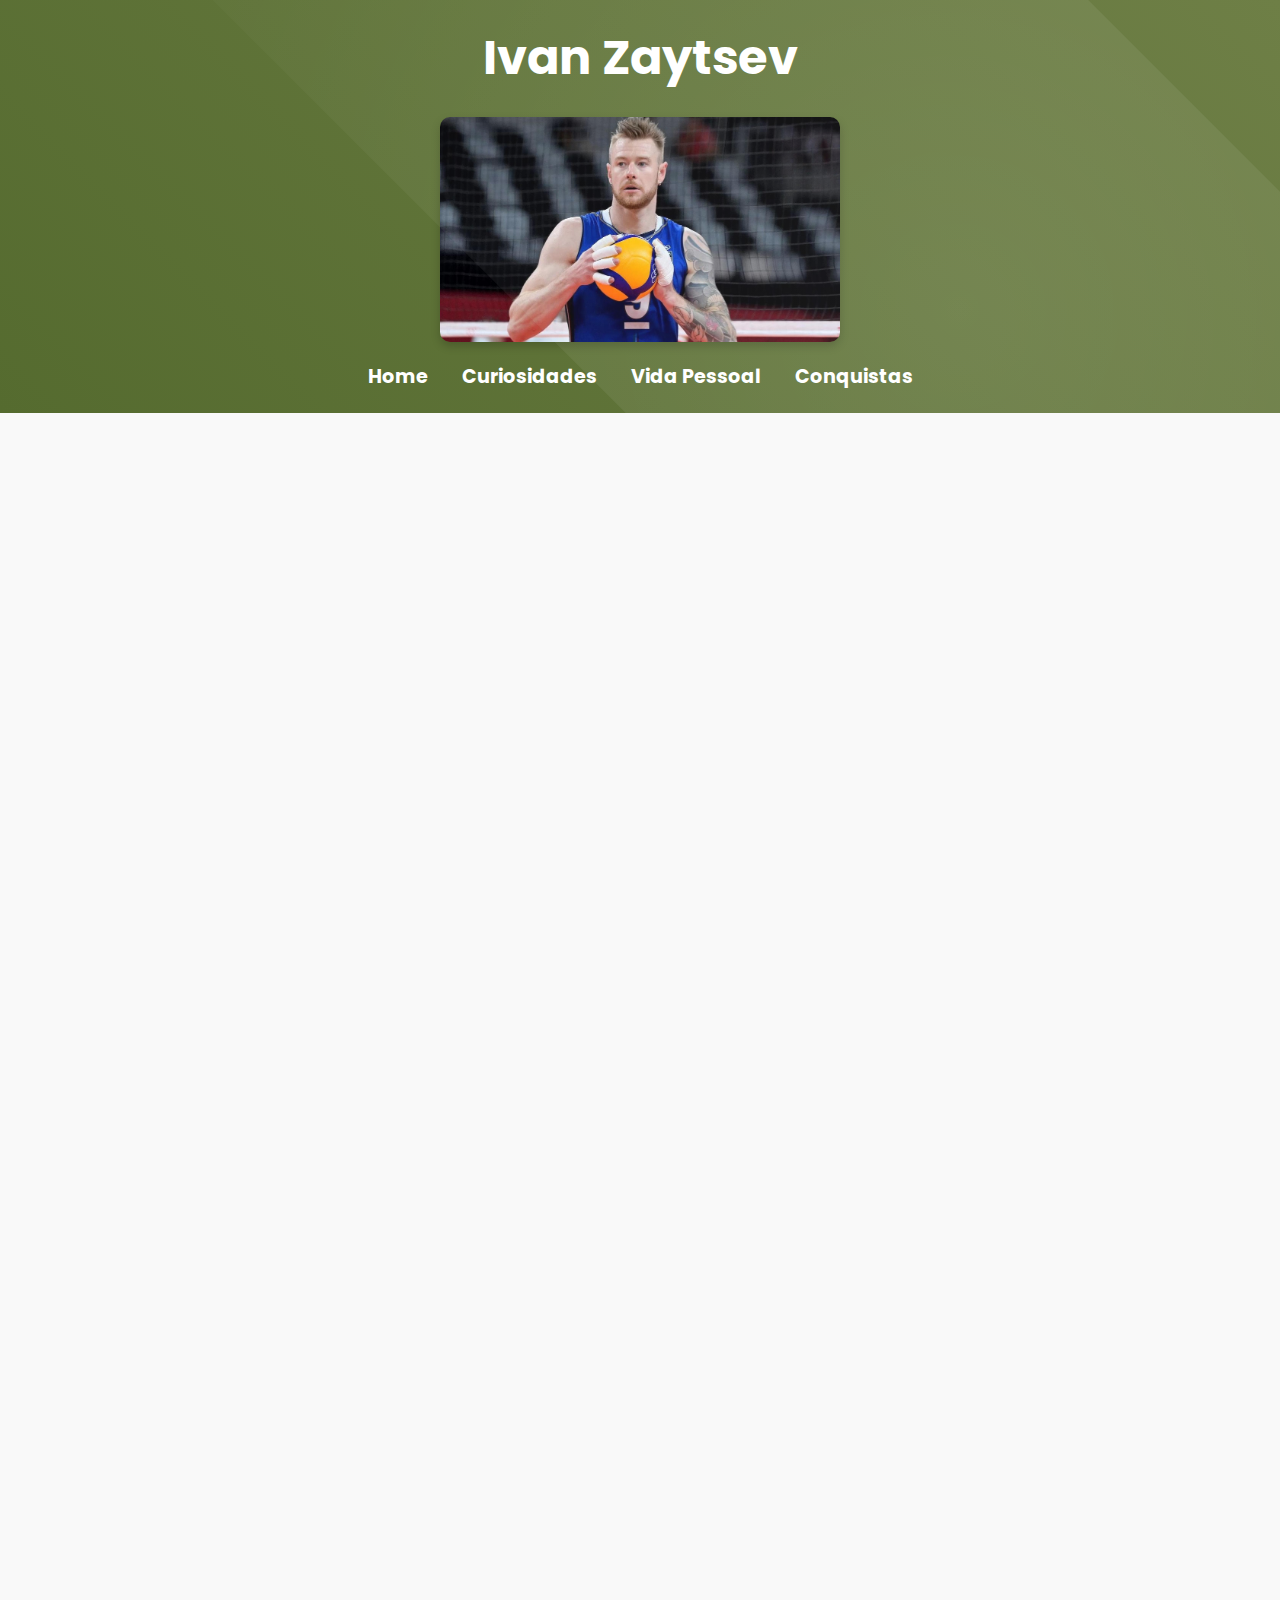
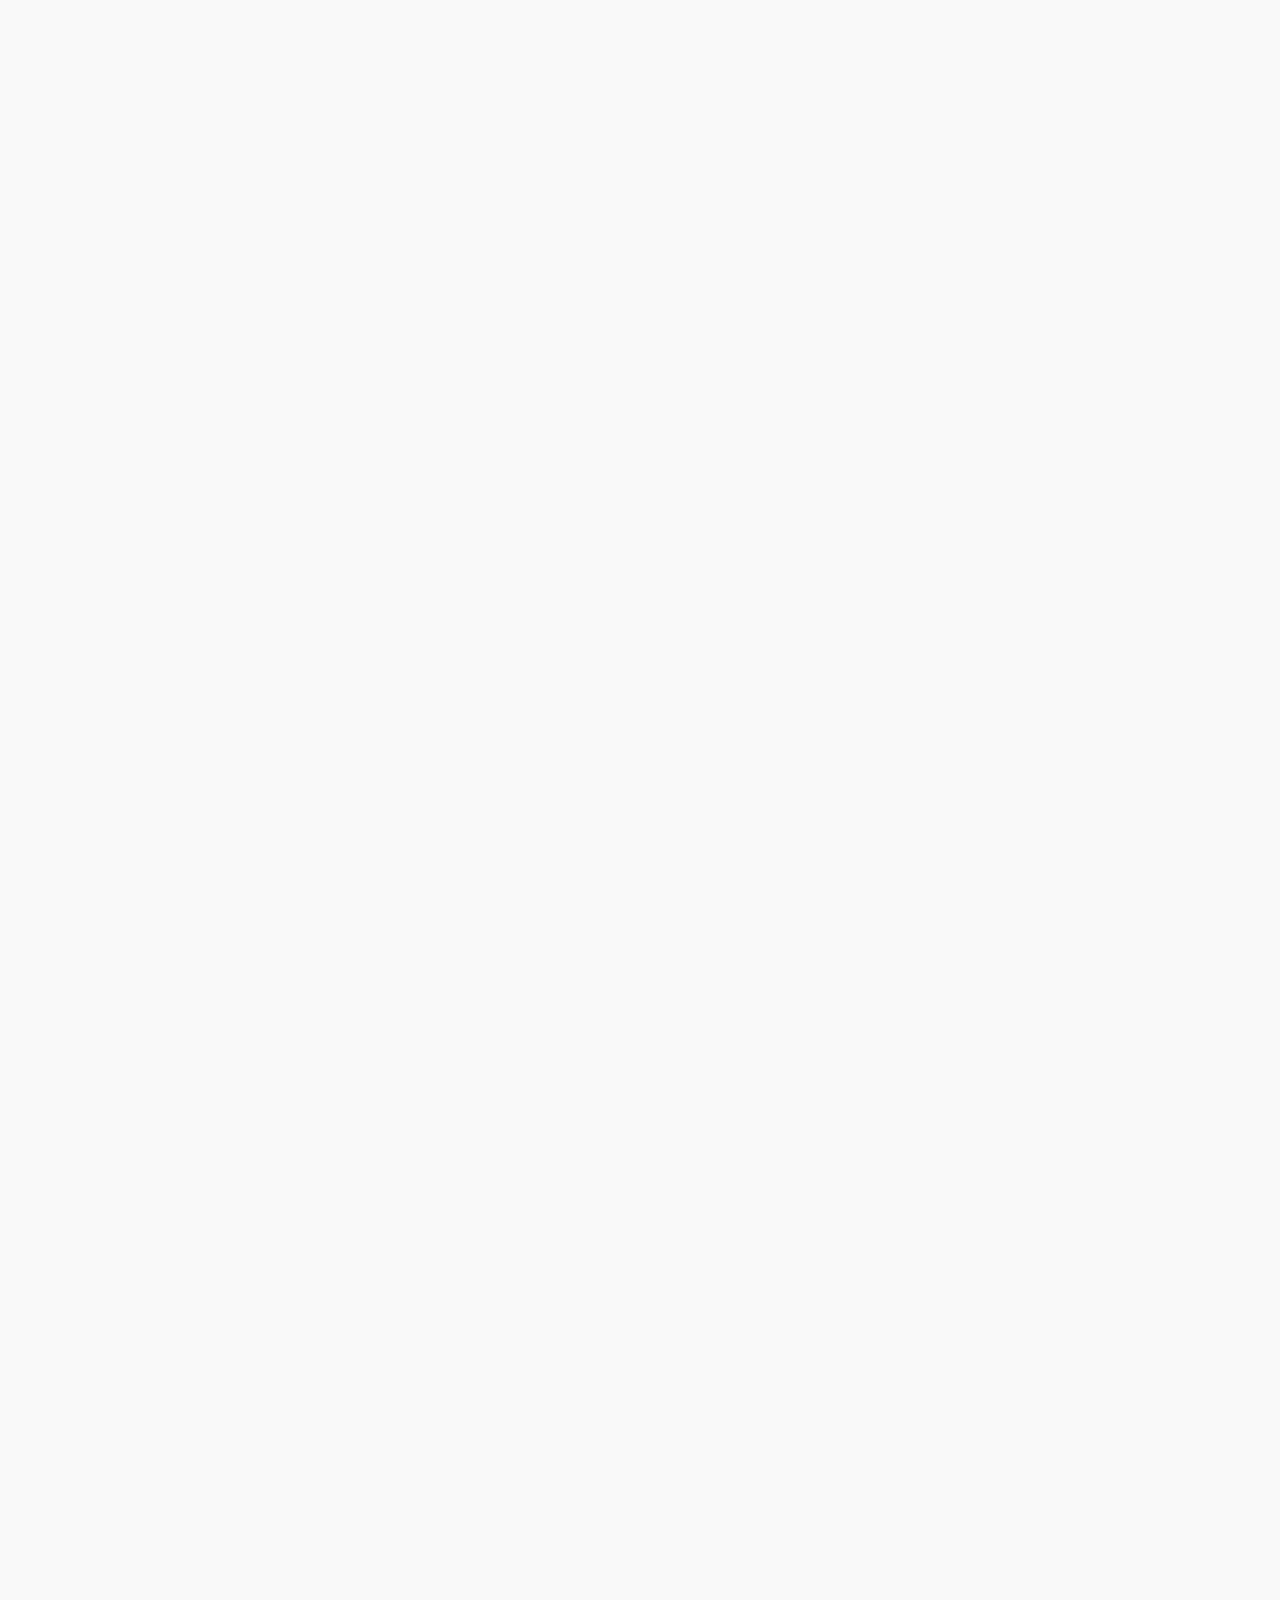
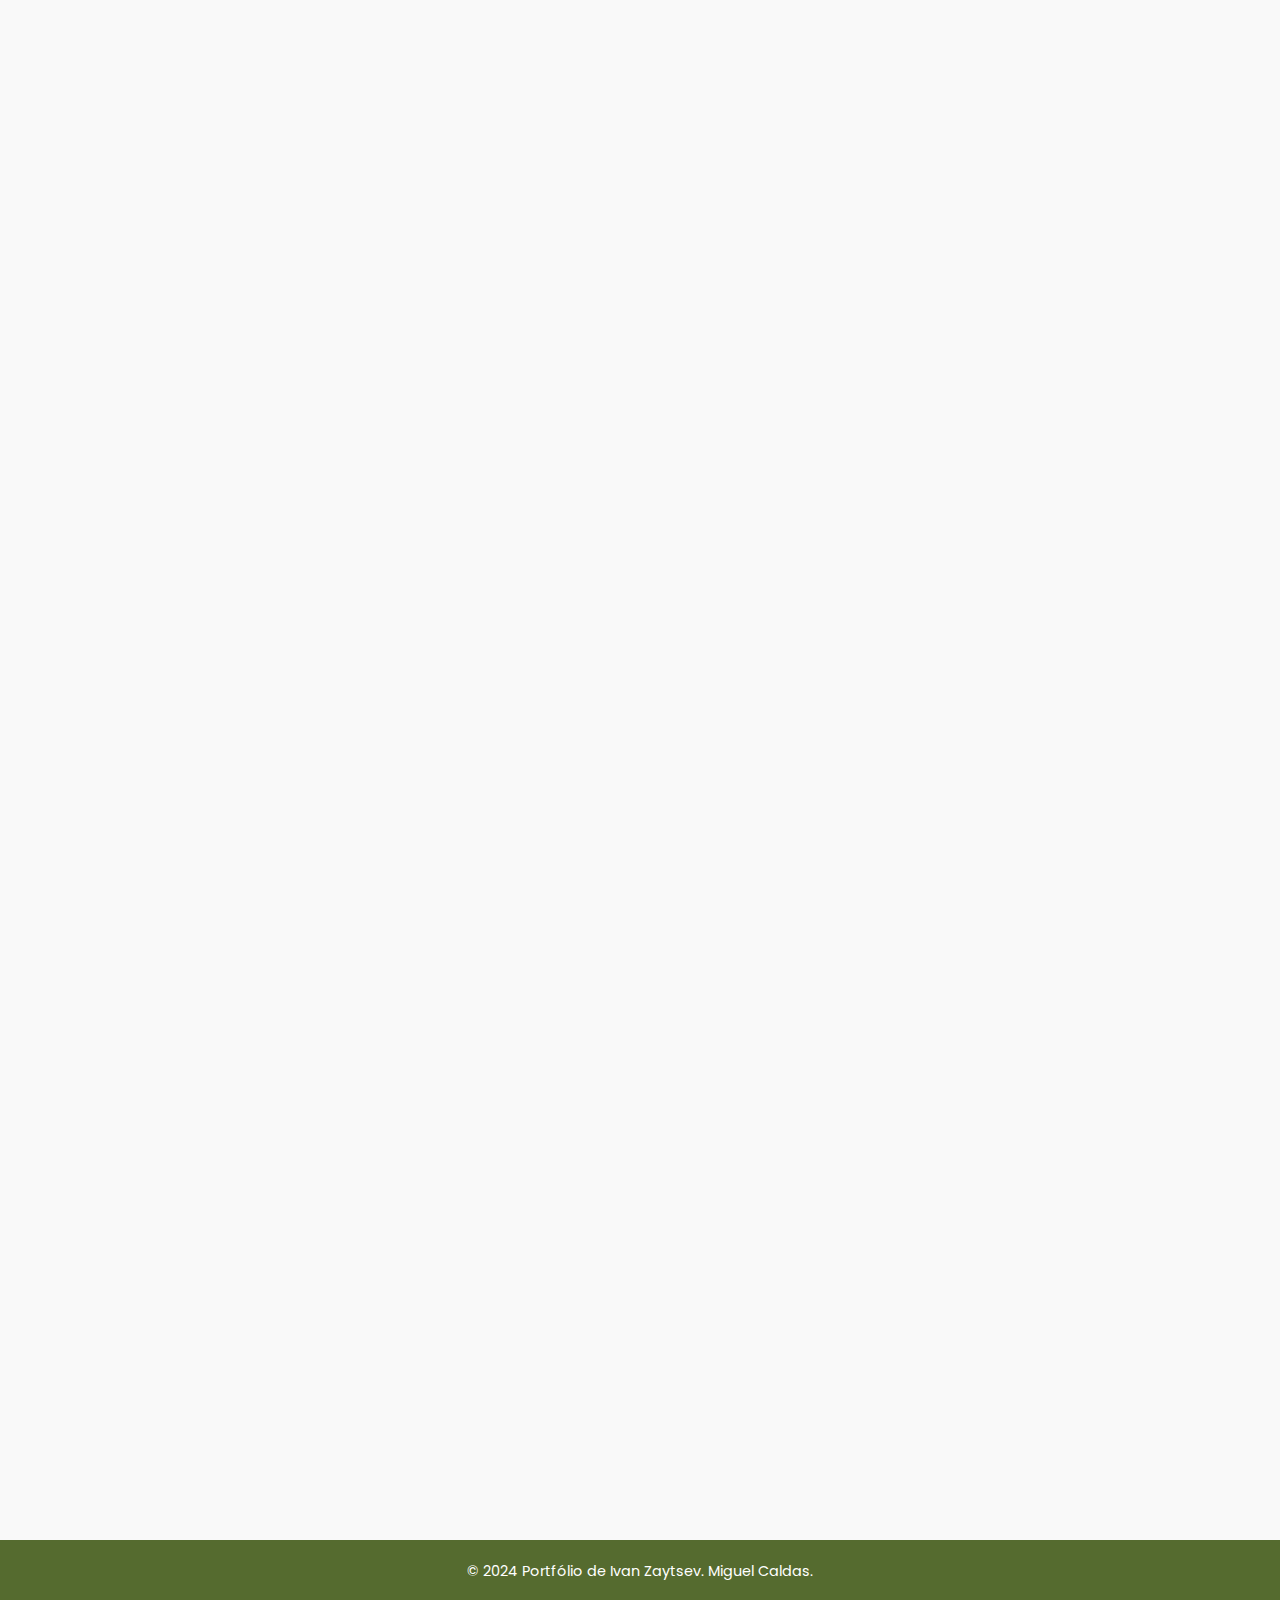
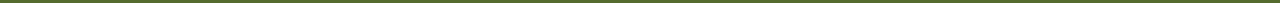
<file: final/index.html>
<!DOCTYPE html>
    <html lang="pt">
    <head>
        <meta charset="UTF-8">
        <meta name="viewport" content="width=device-width, initial-scale=1.0">
        <title>Portfólio de Ivan Zaytsev</title>
        <link rel="stylesheet" href="style.css">
        <link href="https://fonts.googleapis.com/css2?family=Poppins:wght@300;400;600&display=swap" rel="stylesheet">

    </head>
    <body>
        <header id="header">
            <h1>Ivan Zaytsev</h1>
            <img  class=img1 src="iz portofolio.jpg"  class="header-img">
            <nav>
                <a href="#home">Home</a>
                <a href="#about">Curiosidades</a>
                <a href="#career">Vida Pessoal</a>
                <a href="#information">Conquistas</a>
            </nav>
        </header>

        <section id="home" class="section">
            <h2>Bem-vindo ao portfólio de Ivan Zaytsev!</h2>
            <p>Vamos conhecer um pouco sobre um dos melhores jogadores de voleibol de todos os tempos?</p>
        </section>

        <section id="about" class="section">
            <div class="about-content">
                <div class="about-text">
                    <h2>Curiosidades</h2>
                    <img class=img2 src="curiosidades.png"  class="about-img">
                    <p>Ivan Zaytsev é um jogador de voleibol profissional que nasceu a 2 de Outubro de 1988 em Itália na cidade de Espoleto. Zaytsev tem 2.02 metros de altura pesando 96 kg.</p>
                    <p>No voleibol, "Zaytsev" é uma pessoa muito respeitada tanto pelo seu pai quanto pelas suas conquistas e pela forma inusitada que ele joga, onde muitos o chamam de <b>"The King of Volleyball"</b>, mas o principal apelido que o mesmo adotou foi <b>"Lo Zar"</b>.</p>
                    <p>Começou a sua carreira como distribuidor, onde jogou durante alguns anos, mas com o passar do tempo mudou a sua posição para oposto e ponteiro.</p>
                    <p>Atuou em diversas equipes de grande dominância no voleibol mundial tais como: <b>Club Italia Roma (2006/07)</b>, <b>Top Volley Cisterna (2007/08)</b>, <b>Club Italia Roma (2008/09-2011/12)</b>, <b>Lube Civitanova (2012/13-2013/14)</b>. Depois de 8 anos em Itália, decidiu aventurar-se em um novo país e partiu em direção à Rússia para jogar no <b>VC Dynamo Moscow (2014/15-2015/16)</b>, transferindo-se ainda na temporada 15/16 para o Catar para jogar no <b>Al-Arabi SC (2015/16)</b>. Após uma temporada no Catar, "Zaytsev" decidiu retornar para o seu país natal onde jogou no <b>Perugia (2016/17-2017/18)</b>, <b>Modena (2018/19-2019/20)</b>. Depois desses 4 anos na Itália, "Zaytsev" decidiu retornar para a Rússia onde jogou por uma temporada no <b>Kuzbass Kemerovo (2020/21)</b>. Após essa temporada, "Zaytsev" decidiu mais uma vez retornar ao país onde nasceu para voltar a jogar no <b>Lube Civitanova (2021/22-2023/24)</b> e agora atualmente continua a atuar em território italiano no <b>Monza</b>.</p>
                    <p>Ivan Zaytsev começou a representar o seu país no ano de <b>2008</b> após excelentes atuações que demonstrou no início da sua carreira.</p>
                    <p>Como todos os jogadores de voleibol no início de cada época desportiva, os atletas fazem medições de alcance vertical onde Ivan Zaytsev na altura bateu um recorde de chegar a incríveis <b>370 cm ou 3.70 m</b>, hoje em dia devido a alguns fatores tais como a idade e algumas lesões Ivan já não alcança tanto como antes, mas utiliza a sua experiência em campo como forma de se adaptar ao voleibol moderno.</p>
                </div>
            </div>
        </section>

        <section id="career" class="section">
            <h2>Vida Pessoal</h2>
            <img class=img3 src="vida pessoal.png"  class="section-img">
            <p>Ivan Zaytsev é filho do Campeão dos Jogos Olímpicos Vyacheslav Zaytsev (que nasceu na Rússia e representava a União Soviética) e nasceu em Espoleto, onde o seu pai jogava na altura. Sua mãe, Irina Pozdnyakova, era uma nadadora russa que conquistou a medalha de prata no Europeu de 1966.</p>
            <p>Embora a nacionalidade de seus pais, Ivan Zaytsev decidiu naturalizar-se italiano, pois foi onde passou toda a sua infância.</p>
            <p>Zaytsev é casado com sua esposa, Ashling Sirocchi, desde 2013, e eles tiveram 3 filhos: Alessandro "Sasha", Sienna e Nausicaa.</p>
        </section>

        <section id="information" class="section">
            <h2>Conquistas</h2>
            <img class=img4 src="trofeus.jpg"  class="section-img">
            
            <h3>Prêmios Individuais</h3>
            <table class="conquest-table">
                <thead>
                    <tr>
                        <th>Ano</th>
                        <th>Premiação</th>
                    </tr>
                </thead>
                <tbody>
                    <tr><td>2015</td><td>MVP da Liga Mundial</td></tr>
                    <tr><td>2016</td><td>MVP da Copa do Mundo</td></tr>
                    <tr><td>2018</td><td>MVP da Liga das Nações</td></tr>
                    <tr><td>2021</td><td>MVP dos Jogos Olímpicos</td></tr>
                    <tr><td>2016</td><td>Melhor Atacante da Liga Mundial</td></tr>
                    <tr><td>2019</td><td>Melhor Oposto da Liga das Nações</td></tr>
                    <tr><td>2020</td><td>Melhor Jogador do Campeonato Europeu</td></tr>
                    <tr><td>2021</td><td>Melhor Oposto da Superliga Italiana</td></tr>
                </tbody>
            </table>

            <h3>Conquistas com Clubes</h3>
            <table class="conquest-table">
                <thead>
                    <tr>
                        <th>Ano</th>
                        <th>Conquista</th>
                    </tr>
                </thead>
                <tbody>
                    <tr><td>2015</td><td>Campeão da CEV Champions League</td></tr>
                    <tr><td>2019</td><td>Campeão da Superliga Italiana</td></tr>
                    <tr><td>2021</td><td>Campeão da Supercopa Italiana</td></tr>
                    <tr><td>2022</td><td>Campeão da Copa Itália</td></tr>
                    <tr><td>2023</td><td>Campeão da Liga Italiana</td></tr>
                </tbody>
            </table>

            <h3>Conquistas pela Seleção</h3>
            <table class="conquest-table">
                <thead>
                    <tr>
                        <th>Ano</th>
                        <th>Conquista</th>
                    </tr>
                </thead>
                <tbody>
                    <tr><td>2012</td><td>Medalha de prata nos Jogos Olímpicos de Londres</td></tr>
                    <tr><td>2014</td><td>Campeão da Liga Mundial</td></tr>
                    <tr><td>2018</td><td>Medalha de ouro na Liga das Nações</td></tr>
                    <tr><td>2020</td><td>Participação nos Jogos Olímpicos de Tóquio</td></tr>
                </tbody>
            </table>
        </section>

        

        <footer>
            <p>&copy; 2024 Portfólio de Ivan Zaytsev. Miguel Caldas.</p>
        </footer>
    </body>
    </html>
</file>
<file: final/style.css>
/* Estilos gerais */
body {
    font-family: 'Poppins', sans-serif;
    margin: 0;
    padding: 0;
    line-height: 1.6;
    background-color: #f9f9f9;
    color: #444;
    overflow-x: hidden;
}

/* Cabeçalho */
header {
    text-align: center;
    background: linear-gradient(45deg, #556b2f, #6e7f46);
    color: #fff;
    padding: 20px 0;
    position: relative;
    overflow: hidden;
}

header::before {
    content: '';
    position: absolute;
    top: 0;
    left: 0;
    width: 150%;
    height: 150%;
    background: radial-gradient(circle at center, rgba(255, 255, 255, 0.1), transparent);
    animation: header-animation 6s infinite linear;
    transform: rotate(45deg);
}

@keyframes header-animation {
    0% { transform: rotate(0deg); }
    100% { transform: rotate(360deg); }
}

header h1 {
    font-size: 3rem;
    margin: 0;
    animation: fade-in 2s ease;
}

@keyframes fade-in {
    from { opacity: 0; transform: translateY(-20px); }
    to { opacity: 1; transform: translateY(0); }
}

header img {
    width: 150px;
    border-radius: 50%;
    margin-top: 10px;
    box-shadow: 0 4px 10px rgba(0, 0, 0, 0.3);
    animation: float 3s infinite ease-in-out;
}

@keyframes float {
    0%, 100% { transform: translateY(0); }
    50% { transform: translateY(-10px); }
}

header nav {
    margin-top: 20px;
}

header nav a {
    color: #fff;
    text-decoration: none;
    margin: 0 15px;
    font-weight: bold;
    font-size: 1.2rem;
    position: relative;
}

header nav a::before {
    content: '';
    position: absolute;
    width: 0;
    height: 3px;
    background: #a2b86c;
    bottom: -5px;
    left: 50%;
    transition: all 0.3s ease;
}

header nav a:hover::before {
    width: 100%;
    left: 0;
}

header nav a:hover {
    color: #dce775;
    transform: scale(1.1);
    transition: transform 0.3s ease;
}

/* Seções principais */
.section {
    padding: 40px;
    margin: 20px auto;
    max-width: 900px;
    background: #ffffff;
    border-radius: 12px;
    box-shadow: 0 4px 8px rgba(0, 0, 0, 0.1);
    transform: scale(0.95);
    opacity: 0;
    animation: section-appear 0.6s forwards;
}

.section:nth-child(odd) {
    animation-delay: 0.2s;
}

.section:nth-child(even) {
    animation-delay: 0.4s;
}

@keyframes section-appear {
    to { transform: scale(1); opacity: 1; }
}

.section h2 {
    color: #556b2f;
    text-align: center;
    margin-bottom: 15px;
    text-transform: uppercase;
    position: relative;
}

.section h2::after {
    content: '';
    position: absolute;
    width: 50px;
    height: 4px;
    background: #a2b86c;
    bottom: -10px;
    left: 50%;
    transform: translateX(-50%);
}

.section p {
    text-align: justify;
    animation: text-slide 1s ease forwards;
    transform: translateY(20px);
    opacity: 0;
}

@keyframes text-slide {
    to { transform: translateY(0); opacity: 1; }
}

/* Imagens */
.img1, .img2, .img3, .img4 {
    display: block;
    margin: 20px auto;
    width: 100%;
    max-width: 400px;
    border-radius: 10px;
    box-shadow: 0 4px 10px rgba(0, 0, 0, 0.2);
    transition: transform 0.3s ease, box-shadow 0.3s ease;
}

.img1:hover, .img2:hover, .img3:hover, .img4:hover {
    transform: scale(1.05);
    box-shadow: 0 6px 15px rgba(0, 0, 0, 0.3);
}

/* Tabelas */
.conquest-table {
    width: 100%;
    border-collapse: collapse;
    margin: 20px 0;
    animation: table-fade-in 1s ease forwards;
    opacity: 0;
    transform: translateY(20px);
}

@keyframes table-fade-in {
    to { opacity: 1; transform: translateY(0); }
}

.conquest-table th, 
.conquest-table td {
    border: 1px solid #ddd;
    padding: 10px;
    text-align: left;
}

.conquest-table th {
    background: #6e7f46;
    color: #fff;
}

.conquest-table tr:nth-child(even) {
    background: #f9f9f9;
}

/* Rodapé */
footer {
    text-align: center;
    padding: 20px 0;
    background: #556b2f;
    color: #fff;
    margin-top: 20px;
    position: relative;
    overflow: hidden;
}

footer p {
    margin: 0;
    font-size: 0.9rem;
    animation: slide-in 1s ease;
}

@keyframes slide-in {
    from { transform: translateX(-100%); opacity: 0; }
    to { transform: translateX(0); opacity: 1; }
}

/* Botões */
button {
    padding: 10px 20px;
    border: none;
    border-radius: 5px;
    background: #6e7f46;
    color: #fff;
    font-size: 1rem;
    cursor: pointer;
    transition: background 0.3s ease;
}

button:hover {
    background: #a2b86c;
}
</file>
